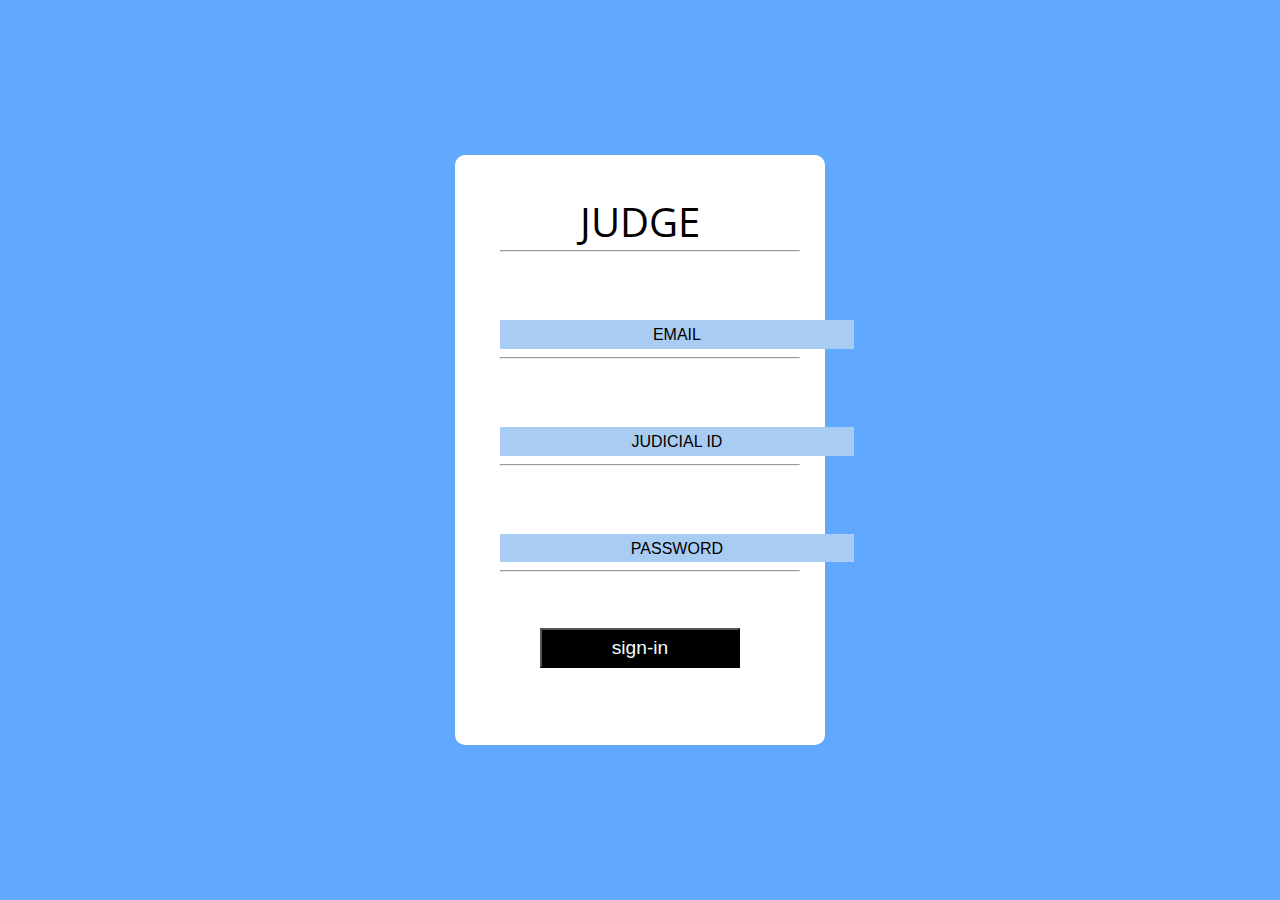
<file: Judge.html>
<!DOCTYPE html>
<html lang="en">

<head>
    <meta charset="UTF-8">
    <meta name="viewport" content="width=device-width, initial-scale=1.0">
    <title>Price Tiers</title>
    <link rel="stylesheet" href="https://fonts.googleapis.com/css?family=Open+Sans:400,600,700">
    <link rel="stylesheet" href="judgelo1.css">
    
</head>

<body>
    <div class="panel">

        <div class="userlogin">
           
            <h2 class="pricing-header">JUDGE</h2>
            <ul class="class">
               
             
            
            <hr>  
                <li><input type="email" id="email" placeholder="EMAIL"></li>
                <hr>  
                <li><input type="text" id="jur" placeholder="JUDICIAL ID"></li>
                <hr>
                <li><input type="password" id="password" placeholder="PASSWORD"></li>
                <hr>  
            </ul>
             <div class="btn"> 
                <a href="./jud.html"><button id="register">sign-in</button></a>
             </div>
       

    </div>

</body>

</html>
</file>
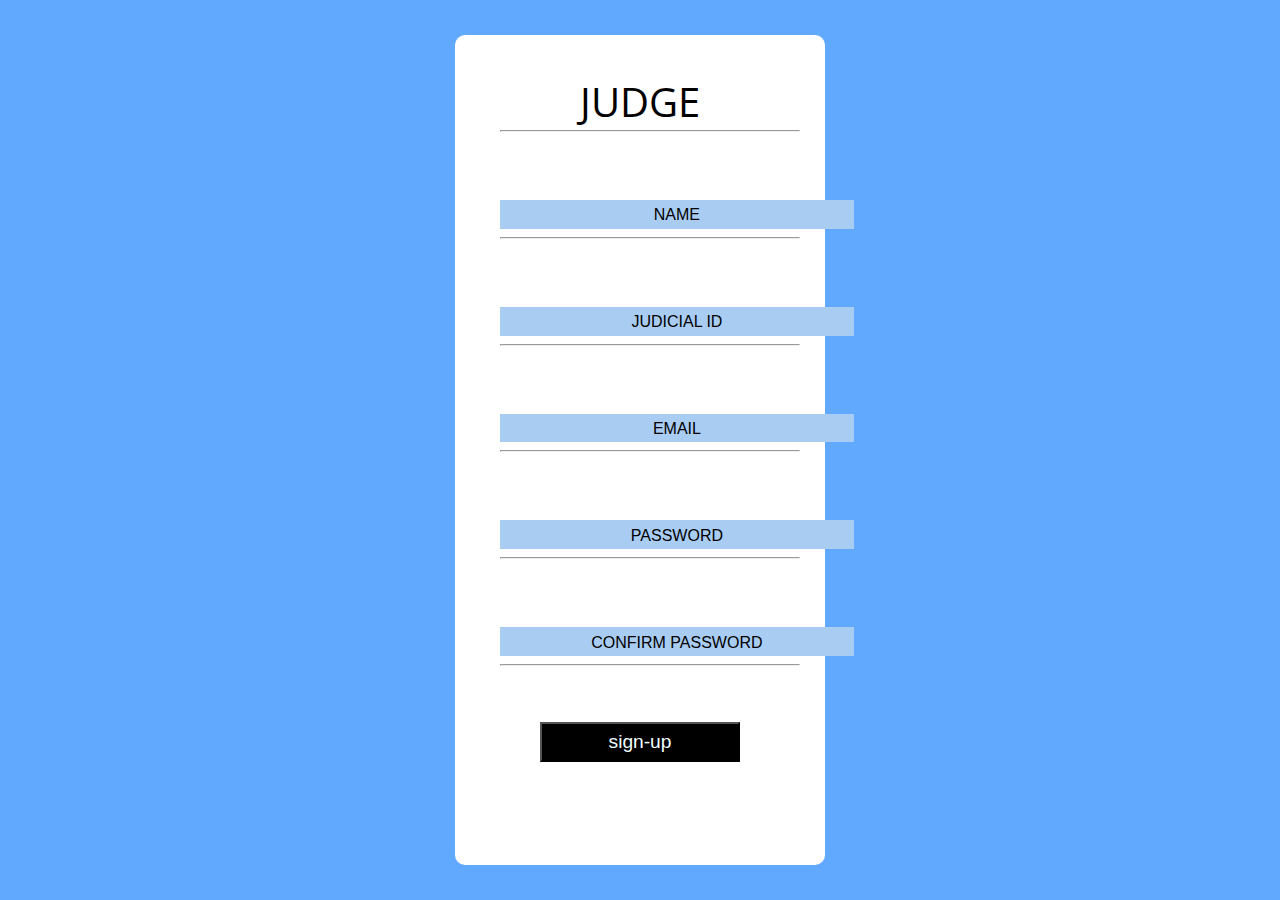
<file: judreg.html>
<!DOCTYPE html>
<html lang="en">

<head>
    <meta charset="UTF-8">
    <meta name="viewport" content="width=device-width, initial-scale=1.0">
    <title>Price Tiers</title>
    <link rel="stylesheet" href="https://fonts.googleapis.com/css?family=Open+Sans:400,600,700">
    <link rel="stylesheet" href="judregis.css">
    
</head>

<body>
    <div class="panel">

        <div class="userlogin">
           
            <h2 class="pricing-header">JUDGE</h2>
            <ul class="class">
              <hr>  
                <li><input type="text" id="name" placeholder="NAME"></li>
                <hr>
                <li><input type="text" id="jur" placeholder="JUDICIAL ID"></li>
            
            <hr>  
                <li></li><input type="email" id="email" placeholder="EMAIL"></li>
                <hr>  
                <li><input type="password" id="password" placeholder="PASSWORD"></li>
                <hr>  
                <li><input type="password" id="repass" placeholder="CONFIRM PASSWORD"</li>
                <hr>            
            </ul>
             <div class="btn"> 
                <a href="./jud.html"><button id="register">sign-up</button></a>
             </div>
       

    </div>

</body>

</html>
</file>
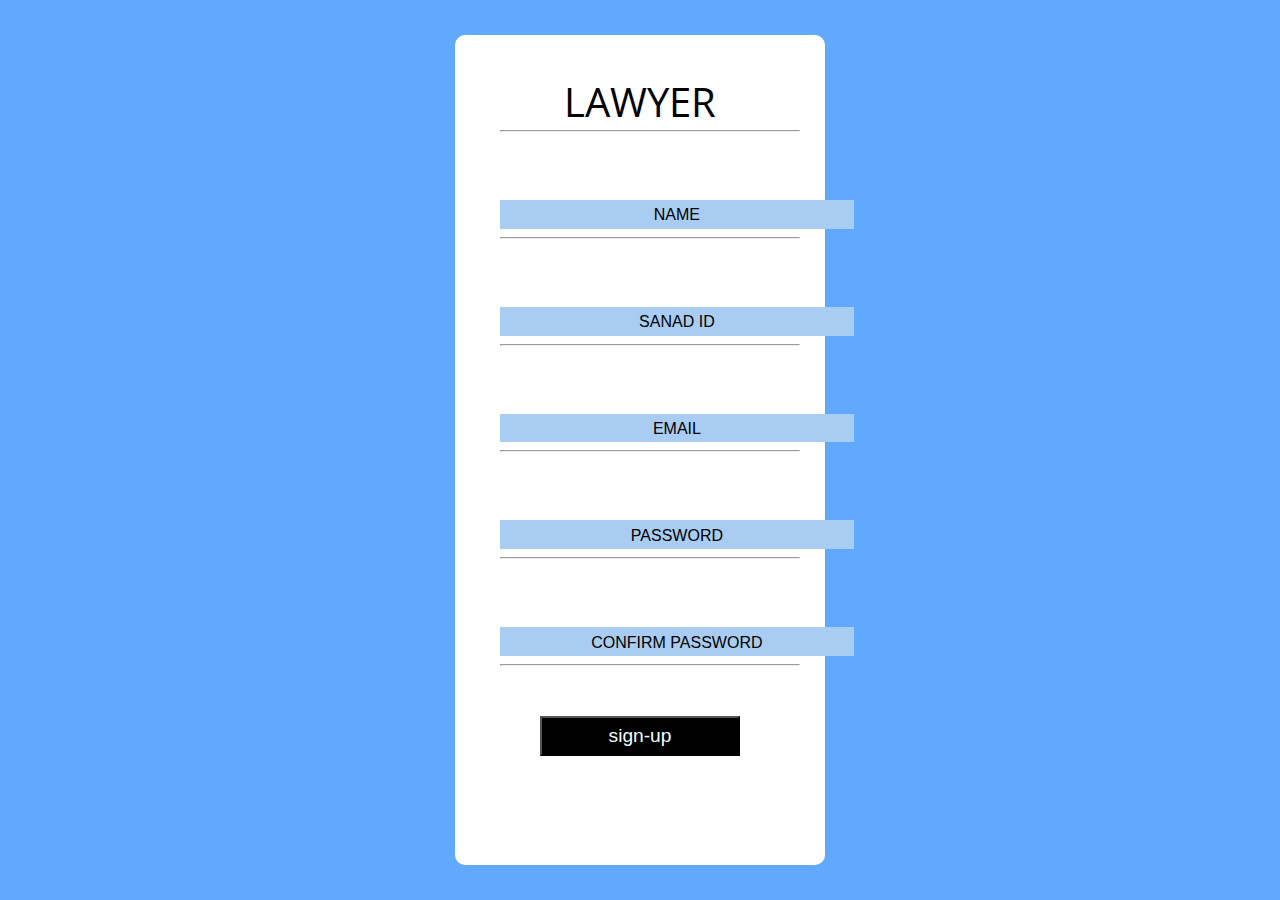
<file: lawreg.html>
<!DOCTYPE html>
<html lang="en">

<head>
    <meta charset="UTF-8">
    <meta name="viewport" content="width=device-width, initial-scale=1.0">
    <title>Price Tiers</title>
    <link rel="stylesheet" href="https://fonts.googleapis.com/css?family=Open+Sans:400,600,700">
    <link rel="stylesheet" href="lawyreg.css">
    
</head>

<body>
    <div class="panel">

        <div class="userlogin">
           
            <h2 class="pricing-header">LAWYER</h2>
            <ul class="class">
              <hr>  
                <li><input type="text" id="name" placeholder="NAME"></li>
            <hr>
            <li><input type="text" id="sanad" placeholder="SANAD ID"></li>

            <hr>  
                <li></li><input type="email" id="email" placeholder="EMAIL"></li>
                <hr>  
                <li><input type="password" id="password" placeholder="PASSWORD"></li>
                <hr>  
                <li><input type="password" id="repass" placeholder="CONFIRM PASSWORD"</li>
                <hr>            
            </ul>
             <div class="btn"> 
                <button id="register">sign-up</button>
             </div>
</file>
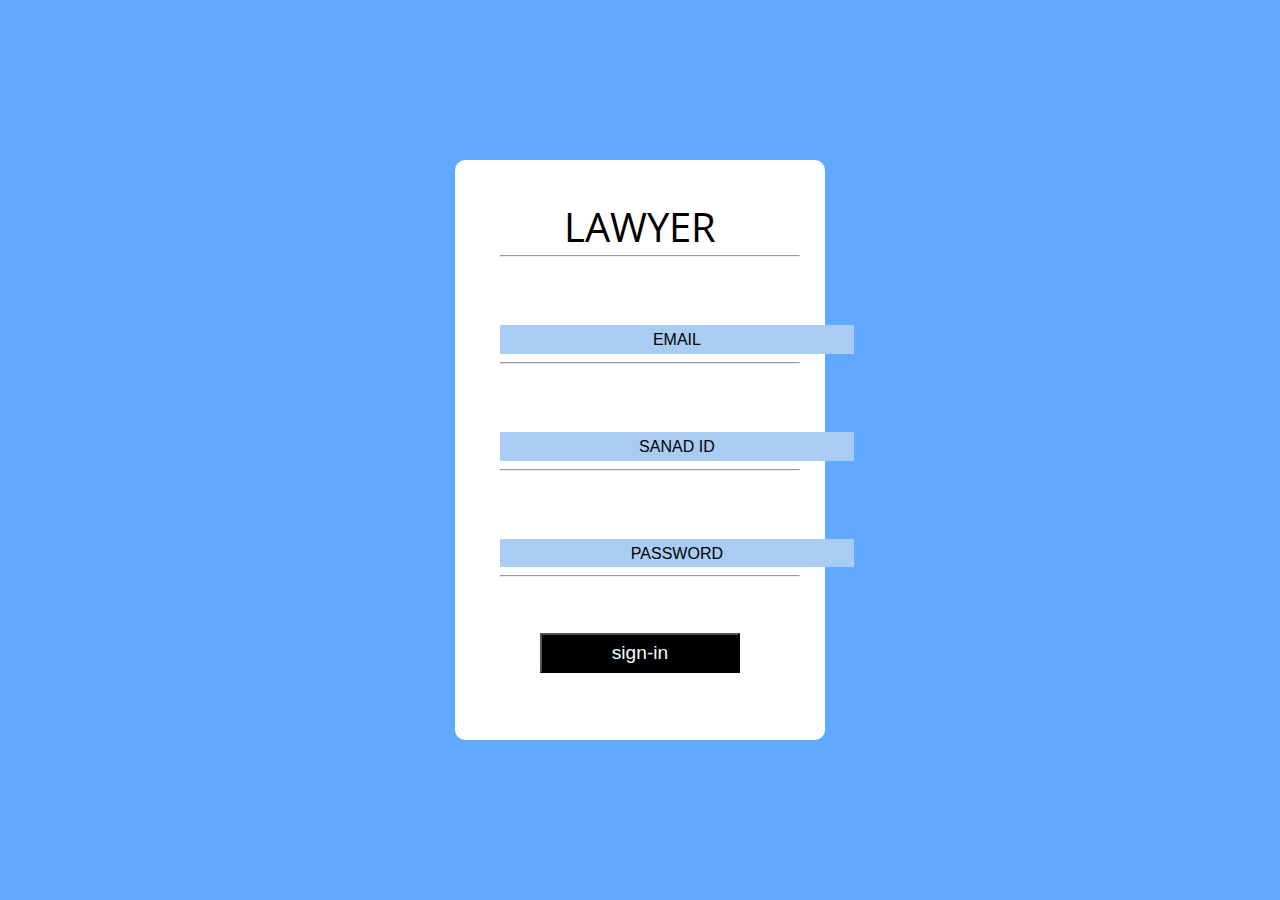
<file: lawyerLog.html>
<!DOCTYPE html>
<html lang="en">

<head>
    <meta charset="UTF-8">
    <meta name="viewport" content="width=device-width, initial-scale=1.0">
    <title>Price Tiers</title>
    <link rel="stylesheet" href="https://fonts.googleapis.com/css?family=Open+Sans:400,600,700">
    <link rel="stylesheet" href="Lawyerlog.css">
    
</head>

<body>
    <div class="panel">

        <div class="userlogin">
           
            <h2 class="pricing-header">LAWYER</h2>
            <ul class="class">
               
             
            
            <hr>  
                <li></li><input type="email" id="email" placeholder="EMAIL"></li>
                <hr> 
                <li></li><input type="email" id="sanad" placeholder="SANAD ID"></li>
                <hr>
                <li><input type="password" id="password" placeholder="PASSWORD"></li>
                <hr>  
            </ul>
             <div class="btn"> 
                <button id="register">sign-in</button>
             </div>
       

    </div>

</body>

</html>
</file>
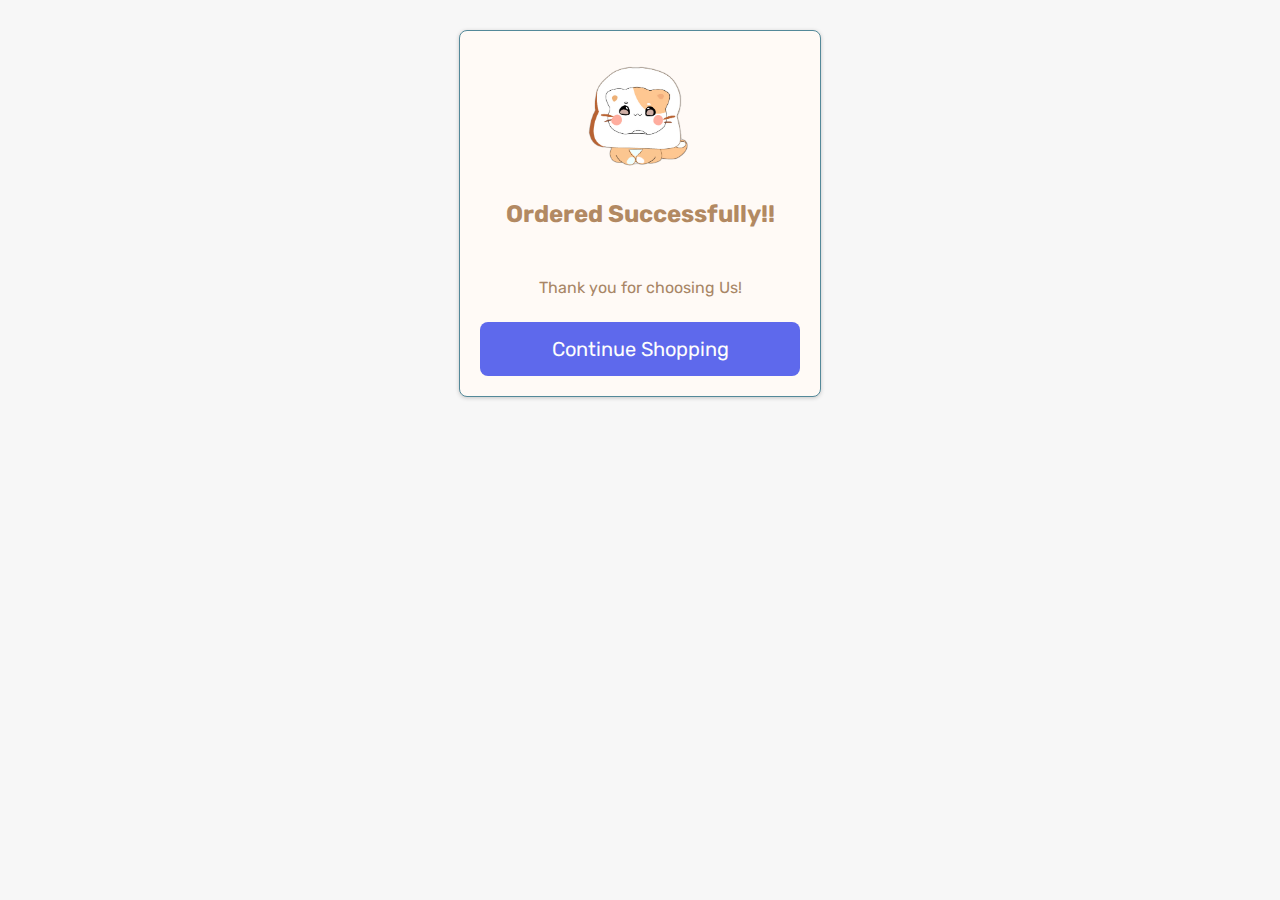
<file: success.html>
<!doctype html>
<html>
    <head>
        <title>Add to Cart</title>
        <meta name="viewport" content="width=device-width, initial-scale=1.0">
        <link rel="preconnect" href="https://fonts.googleapis.com">
        <link rel="preconnect" href="https://fonts.gstatic.com" crossorigin>
        <link href="https://fonts.googleapis.com/css2?family=Rubik:wght@300&display=swap" rel="stylesheet">
        <link rel="stylesheet" href="orderStyle.css">
    </head>
    <body>
        <div class="container">
            <!-- <img src="assets/cat.png"> -->
            <img src="img/catLogo.png">
            <h1 id="input-field">Ordered Successfully!!</h1>
            <p>Thank you for choosing Us!</p>
            <a href="http://localhost:7000/" id="add-button">Continue Shopping</a>
        </div>
    </body>
</html>
</file>
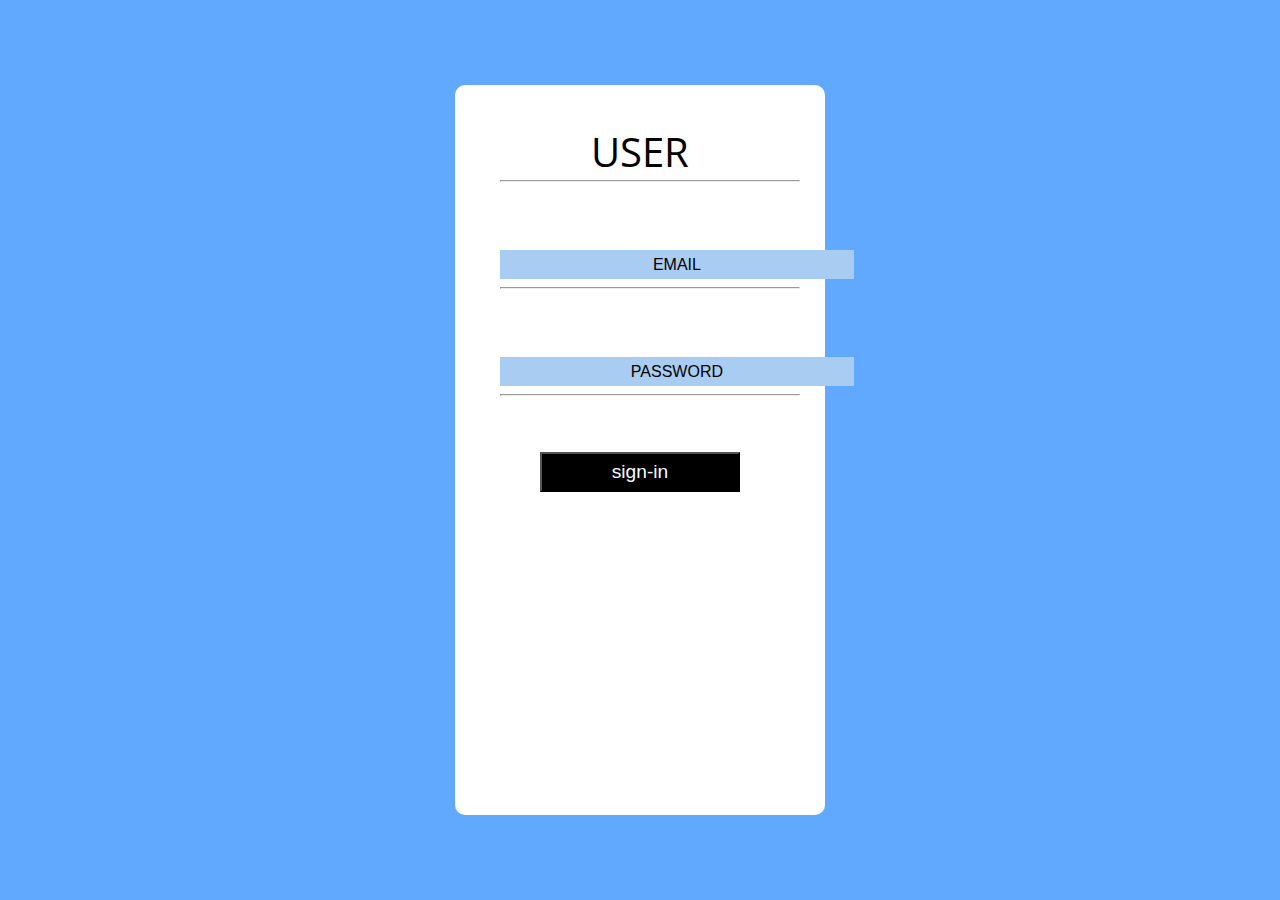
<file: userlogin.html>
<!DOCTYPE html>
<html lang="en">

<head>
    <meta charset="UTF-8">
    <meta name="viewport" content="width=device-width, initial-scale=1.0">
    <title>login</title>
    <link rel="stylesheet" href="https://fonts.googleapis.com/css?family=Open+Sans:400,600,700">
    <link rel="stylesheet" href="userl.css">
    
</head>

<body>
    <div class="panel">

        <div class="userlogin">
           
            <h2 class="pricing-header">user</h2>
            <ul class="class">
               
             
            
            <hr>  
                <li></li><input type="email" id="email" placeholder="EMAIL"></li>
                <hr>  
                <li><input type="password" id="password" placeholder="PASSWORD"></li>
                <hr>  
            </ul>
             <div class="btn"> 
                <a href="./index1.html"><button id="register">sign-in</button></a>
             </div>
       

    </div>

</body>

</html>
</file>
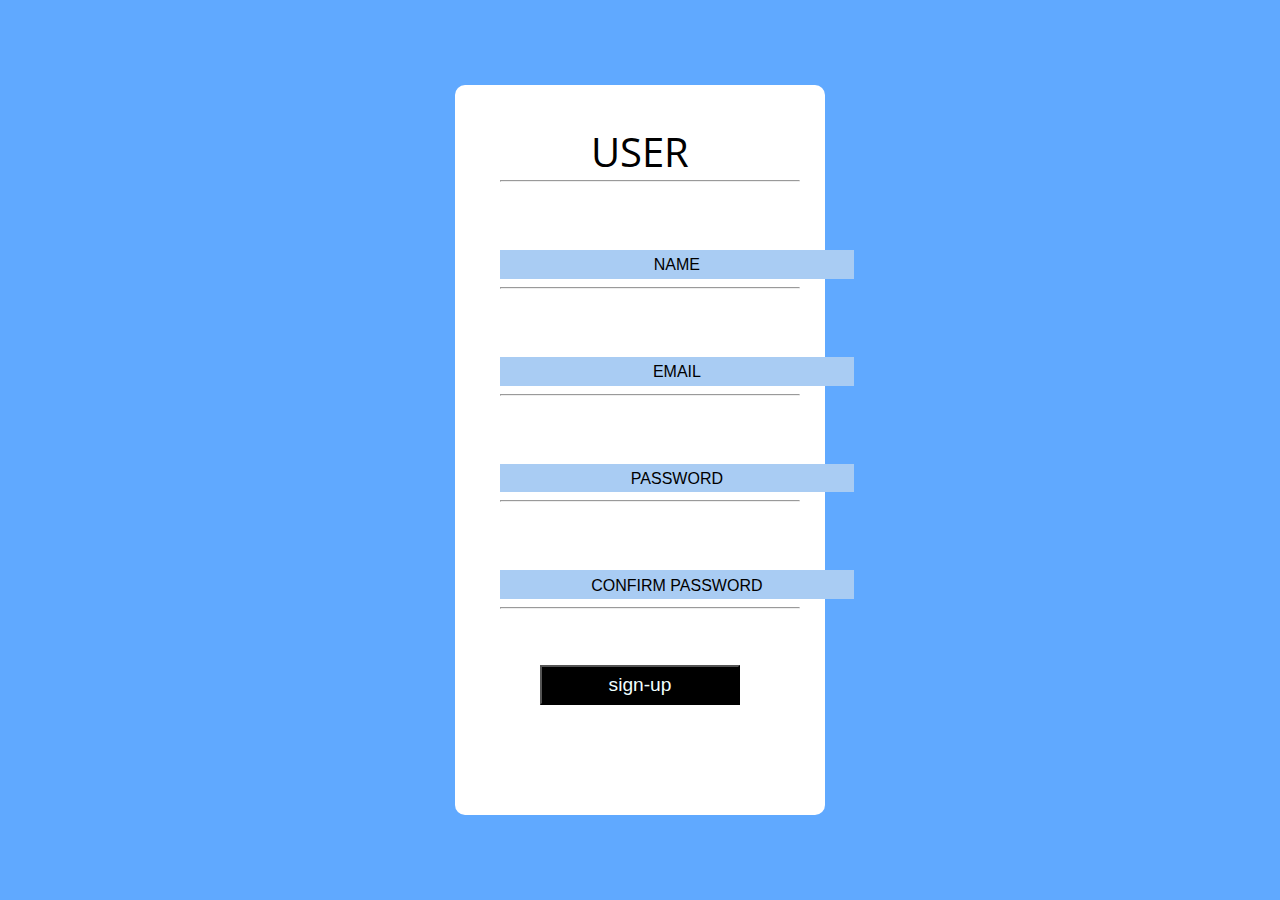
<file: userreg.html>
<!DOCTYPE html>
<html lang="en">

<head>
    <meta charset="UTF-8">
    <meta name="viewport" content="width=device-width, initial-scale=1.0">
    <title>login</title>
    <link rel="stylesheet" href="https://fonts.googleapis.com/css?family=Open+Sans:400,600,700">
    <link rel="stylesheet" href="userl.css">
    
</head>

<body>
    <div class="panel">

        <div class="userlogin">
           
            <h2 class="pricing-header">user</h2>
            <ul class="class">
              <hr>

                <li><input type="text" id="name" placeholder="NAME"></li>
            <hr>  
                <li></li><input type="email" id="email" placeholder="EMAIL"></li>
                <hr>  
                <li><input type="password" id="password" placeholder="PASSWORD"></li>
                <hr>  
                <li><input type="password" id="repass" placeholder="CONFIRM PASSWORD"</li>
                <hr>            
            </ul>
             <div class="btn"> 
                <a href="./index1.html"><button id="register">sign-up</button></a>
             </div>
       

    </div>

</body>

</html>
</file>
<file: judgelo1.css>
html, body, div, span, applet, object, iframe,
h1, h2, h3, h4, h5, h6, p, blockquote, pre,
a, abbr, acronym, address, big, cite, code,
del, dfn, em, img, ins, kbd, q, s, samp,
small, strike, strong, sub, sup, tt, var,
b, u, i, center,
dl, dt, dd, ol, ul, li,
fieldset, form, label, legend,
table, caption, tbody, tfoot, thead, tr, th, td,
article, aside, canvas, details, embed, 
figure, figcaption, footer, header, hgroup, 
menu, nav, output, ruby, section, summary,
time, mark, audio, video {
	margin: 0;
	padding: 0;
	border: 0;
	font-size: 100%;
	font: inherit;
	vertical-align: baseline;
}
/* HTML5 display-role reset for older browsers */
article, aside, details, figcaption, figure, 
footer, header, hgroup, menu, nav, section {
	display: block;
}
body {
	line-height: 1;
}
ol, ul {
	list-style: none;
}
blockquote, q {
	quotes: none;
}
blockquote:before, blockquote:after,
q:before, q:after {
	content: '';
	content: none;
}
table {
	border-collapse:separate;
	border-spacing: 0;
}

html {
  box-sizing: border-box;
  font-family: 'Open Sans', sans-serif;
}

body {
  background-color: #60a9ff;
  display: flex;
  justify-content: center;
  align-items: center;
  min-height: 100vh;
}
.class{
    padding-inline-start: 20px;
    
}

input{
     margin-top: 20% ;
     margin-right:20% ;
     width: 350px;
     height:25px;
border:none;
font-size: larger;
background-color: #a9ccf3;
padding:  0.1em  ;
text-align: center;
outline: none;
}
input::placeholder{
    font-size: medium;
    color: black;
}
#register{
    margin-top: 15%;
    height: 40px;
    width: 200px;
    background-color: black;
    color: azure;
    font-size: larger;
    
    
}
#jur{
  margin-top: 20% ;
     margin-right:20% ;
     width: 350px;
     height:25px;
border:none;
font-size: larger;
background-color: #a9ccf3;
padding:  0.1em  ;
text-align: center;
outline: none;
}
#register:hover{
  background-color: #e1f1ff;
  color: black;
}

.panel {
  background-color: white;
  border-radius: 10px;
  padding: 15px 25px;
  width: 25%;
  height: 560px;
  max-width: 970px;
  display: flex;
  flex-direction: column;
  text-align: center;
  text-transform: uppercase;
}
h2{
  margin-top: 10%;
  font-size: 40px;
}

.userlogin {
  border: none;


@media (min-width: 900px){
  .panel {
    flex-direction: row;
  }
  .pricing-plan {
    border-bottom:#e1f1ff;
    border-right: 1px solid #e1f1ff;
    padding: 25px 50px;
  }
  .pricing-plan:last-child {
    border-right: none;
  }
}}
</file>
<file: judregis.css>
html, body, div, span, applet, object, iframe,
h1, h2, h3, h4, h5, h6, p, blockquote, pre,
a, abbr, acronym, address, big, cite, code,
del, dfn, em, img, ins, kbd, q, s, samp,
small, strike, strong, sub, sup, tt, var,
b, u, i, center,
dl, dt, dd, ol, ul, li,
fieldset, form, label, legend,
table, caption, tbody, tfoot, thead, tr, th, td,
article, aside, canvas, details, embed, 
figure, figcaption, footer, header, hgroup, 
menu, nav, output, ruby, section, summary,
time, mark, audio, video {
	margin: 0;
	padding: 0;
	border: 0;
	font-size: 100%;
	font: inherit;
	vertical-align: baseline;
}
/* HTML5 display-role reset for older browsers */
article, aside, details, figcaption, figure, 
footer, header, hgroup, menu, nav, section {
	display: block;
}
body {
	line-height: 1;
}
ol, ul {
	list-style: none;
}
blockquote, q {
	quotes: none;
}
blockquote:before, blockquote:after,
q:before, q:after {
	content: '';
	content: none;
}
table {
	border-collapse:separate;
	border-spacing: 0;
}

html {
  box-sizing: border-box;
  font-family: 'Open Sans', sans-serif;
}

body {
  background-color: #60a9ff;
  display: flex;
  justify-content: center;
  align-items: center;
  min-height: 100vh;
}
.class{
    padding-inline-start: 20px;
    
}

input{
     margin-top: 20% ;
     margin-right:20% ;
     width: 350px;
     height:25px;
border:none;
font-size: larger;
background-color: #a9ccf3;
padding:  0.1em  ;
text-align: center;
outline: none;
}
input::placeholder{
    font-size: medium;
    color: black;
}
#register{
    margin-top: 15%;
    height: 40px;
    width: 200px;
    background-color: black;
    color: azure;
    font-size: larger;
    
    
}
#jur{
  margin-top: 20% ;
     margin-right:20% ;
     width: 350px;
     height:25px;
border:none;
font-size: larger;
background-color: #a9ccf3;
padding:  0.1em  ;
text-align: center;
outline: none;
}
#register:hover{
  background-color: #e1f1ff;
  color: black;
}

.panel {
  background-color: white;
  border-radius: 10px;
  padding: 15px 25px;
  width: 25%;
  height: 800px;
  max-width: 970px;
  display: flex;
  flex-direction: column;
  text-align: center;
  text-transform: uppercase;
}
h2{
  margin-top: 10%;
  font-size: 40px;
}

.userlogin {
  border: none;


@media (min-width: 900px){
  .panel {
    flex-direction: row;
  }
  .pricing-plan {
    border-bottom:#e1f1ff;
    border-right: 1px solid #e1f1ff;
    padding: 25px 50px;
  }
  .pricing-plan:last-child {
    border-right: none;
  }
}}
</file>
<file: lawyreg.css>
html, body, div, span, applet, object, iframe,
h1, h2, h3, h4, h5, h6, p, blockquote, pre,
a, abbr, acronym, address, big, cite, code,
del, dfn, em, img, ins, kbd, q, s, samp,
small, strike, strong, sub, sup, tt, var,
b, u, i, center,
dl, dt, dd, ol, ul, li,
fieldset, form, label, legend,
table, caption, tbody, tfoot, thead, tr, th, td,
article, aside, canvas, details, embed, 
figure, figcaption, footer, header, hgroup, 
menu, nav, output, ruby, section, summary,
time, mark, audio, video {
	margin: 0;
	padding: 0;
	border: 0;
	font-size: 100%;
	font: inherit;
	vertical-align: baseline;
}
/* HTML5 display-role reset for older browsers */
article, aside, details, figcaption, figure, 
footer, header, hgroup, menu, nav, section {
	display: block;
}
body {
	line-height: 1;
}
ol, ul {
	list-style: none;
}
blockquote, q {
	quotes: none;
}
blockquote:before, blockquote:after,
q:before, q:after {
	content: '';
	content: none;
}
table {
	border-collapse:separate;
	border-spacing: 0;
}

html {
  box-sizing: border-box;
  font-family: 'Open Sans', sans-serif;
}

body {
  background-color: #60a9ff;
  display: flex;
  justify-content: center;
  align-items: center;
  min-height: 100vh;
}
.class{
    padding-inline-start: 20px;
    
}

input{
     margin-top: 20% ;
     margin-right:20% ;
     width: 350px;
     height:25px;
border:none;
font-size: larger;
background-color: #a9ccf3;
padding:  0.1em  ;
text-align: center;
outline: none;
}
input::placeholder{
    font-size: medium;
    color: black;
}
#register{
    margin-top: 13%;
    height: 40px;
    width: 200px;
    background-color: black;
    color: azure;
    font-size: larger;
    
    
}
#sanad{
  margin-top: 20% ;
     margin-right:20% ;
     width: 350px;
     height:25px;
border:none;
font-size: larger;
background-color: #a9ccf3;
padding:  0.1em  ;
text-align: center;
outline: none;
}
#register:hover{
  background-color: #e1f1ff;
  color: black;
}

.panel {
  background-color: white;
  border-radius: 10px;
  padding: 15px 25px;
  width: 25%;
  height: 800px;
  max-width: 970px;
  display: flex;
  flex-direction: column;
  text-align: center;
  text-transform: uppercase;
}
h2{
  margin-top: 10%;
  font-size: 40px;
}

.userlogin {
  border: none;


@media (min-width: 900px){
  .panel {
    flex-direction: row;
  }
  .pricing-plan {
    border-bottom:#e1f1ff;
    border-right: 1px solid #e1f1ff;
    padding: 25px 50px;
  }
  .pricing-plan:last-child {
    border-right: none;
  }
}}
</file>
<file: Lawyerlog.css>
html, body, div, span, applet, object, iframe,
h1, h2, h3, h4, h5, h6, p, blockquote, pre,
a, abbr, acronym, address, big, cite, code,
del, dfn, em, img, ins, kbd, q, s, samp,
small, strike, strong, sub, sup, tt, var,
b, u, i, center,
dl, dt, dd, ol, ul, li,
fieldset, form, label, legend,
table, caption, tbody, tfoot, thead, tr, th, td,
article, aside, canvas, details, embed, 
figure, figcaption, footer, header, hgroup, 
menu, nav, output, ruby, section, summary,
time, mark, audio, video {
	margin: 0;
	padding: 0;
	border: 0;
	font-size: 100%;
	font: inherit;
	vertical-align: baseline;
}
/* HTML5 display-role reset for older browsers */
article, aside, details, figcaption, figure, 
footer, header, hgroup, menu, nav, section {
	display: block;
}
body {
	line-height: 1;
}
ol, ul {
	list-style: none;
}
blockquote, q {
	quotes: none;
}
blockquote:before, blockquote:after,
q:before, q:after {
	content: '';
	content: none;
}
table {
	border-collapse:separate;
	border-spacing: 0;
}

html {
  box-sizing: border-box;
  font-family: 'Open Sans', sans-serif;
}

body {
  background-color: #60a9ff;
  display: flex;
  justify-content: center;
  align-items: center;
  min-height: 100vh;
}
.class{
    padding-inline-start: 20px;
    
}

input{
     margin-top: 20% ;
     margin-right:20% ;
     width: 350px;
     height:25px;
border:none;
font-size: larger;
background-color: #a9ccf3;
padding:  0.1em  ;
text-align: center;
outline: none;
}
input::placeholder{
    font-size: medium;
    color: black;
}
#register{
    margin-top: 15%;
    height: 40px;
    width: 200px;
    background-color: black;
    color: azure;
    font-size: larger;
    
    
}

#sanad{
  margin-top: 20% ;
     margin-right:20% ;
     width: 350px;
     height:25px;
border:none;
font-size: larger;
background-color: #a9ccf3;
padding:  0.1em  ;
text-align: center;
outline: none;
}
#register:hover{
  background-color: #e1f1ff;
  color: black;
}

.panel {
  background-color: white;
  border-radius: 10px;
  padding: 15px 25px;
  width: 25%;
  height: 550px;
  max-width: 970px;
  display: flex;
  flex-direction: column;
  text-align: center;
  text-transform: uppercase;
}
h2{
  margin-top: 10%;
  font-size: 40px;
}

.userlogin {
  border: none;


@media (min-width: 900px){
  .panel {
    flex-direction: row;
  }
  .pricing-plan {
    border-bottom:#e1f1ff;
    border-right: 1px solid #e1f1ff;
    padding: 25px 50px;
  }
  .pricing-plan:last-child {
    border-right: none;
  }
}}
</file>
<file: orderStyle.css>
html, body {
    margin: 0;
    padding: 0;
    font-family: 'Rubik', sans-serif;
    background-color: #f7f7f7;
    color: #432000;
    user-select: none;
}

.container {
    display: flex;
    flex-direction: column;
    max-width: 320px;
    margin: 30px auto;
    padding: 20px;
    background-color: #fffaf6;
    border: 1px solid #548999;
    border-radius: 8px;
    box-shadow: 0px 1px 4px rgba(0, 0, 0, 0.2)
}

img {
    width: 150px;
    margin: 0 auto;
}

h1 {
    color: #b28962;
    /* background-color: #DCE1EB; */
    border: 0;
    padding: 15px;
    border-radius: 8px;
    font-size: 1.5em;
    text-align: center;
    font-family: 'Rubik', sans-serif;
    margin: 10px 0;
}

p {
    color: #a88666;
    border: 0;
    padding: 15px;
    border-radius: 8px;
    font-size: 1em;
    text-align: center;
    font-family: 'Rubik', sans-serif;
    margin: 10px 0;
}

a {
    color: #FDFDFD;
    background-color: #5e69ec;
    border: 0;
    padding: 15px;
    border-radius: 8px;
    font-size: 20px;
    text-align: center;
    text-decoration: none;
    font-family: 'Rubik', sans-serif;
}

a:hover {
    background-color: #5058ac;
    cursor: pointer;
}
</file>
<file: userl.css>
html, body, div, span, applet, object, iframe,
h1, h2, h3, h4, h5, h6, p, blockquote, pre,
a, abbr, acronym, address, big, cite, code,
del, dfn, em, img, ins, kbd, q, s, samp,
small, strike, strong, sub, sup, tt, var,
b, u, i, center,
dl, dt, dd, ol, ul, li,
fieldset, form, label, legend,
table, caption, tbody, tfoot, thead, tr, th, td,
article, aside, canvas, details, embed, 
figure, figcaption, footer, header, hgroup, 
menu, nav, output, ruby, section, summary,
time, mark, audio, video {
	margin: 0;
	padding: 0;
	border: 0;
	font-size: 100%;
	font: inherit;
	vertical-align: baseline;
}
/* HTML5 display-role reset for older browsers */
article, aside, details, figcaption, figure, 
footer, header, hgroup, menu, nav, section {
	display: block;
}
body {
	line-height: 1;
}
ol, ul {
	list-style: none;
}
blockquote, q {
	quotes: none;
}
blockquote:before, blockquote:after,
q:before, q:after {
	content: '';
	content: none;
}
table {
	border-collapse:separate;
	border-spacing: 0;
}

html {
  box-sizing: border-box;
  font-family: 'Open Sans', sans-serif;
}

body {
  background-color: #60a9ff;
  display: flex;
  justify-content: center;
  align-items: center;
  min-height: 100vh;
}
.class{
    padding-inline-start: 20px;
    
}

input{
     margin-top: 20% ;
     margin-right:20% ;
     width: 350px;
     height:25px;
border:none;
font-size: larger;
background-color: #a9ccf3;
padding:  0.1em  ;
text-align: center;
outline: none;
}
input::placeholder{
    font-size: medium;
    color: black;
}
#register{
    margin-top: 15%;
    height: 40px;
    width: 200px;
    background-color: black;
    color: azure;
    font-size: larger;
    
    
}
#register:hover{
  background-color: #e1f1ff;
  color: black;
}

.panel {
  background-color: white;
  border-radius: 10px;
  padding: 15px 25px;
  width: 25%;
  height: 700px;
  max-width: 970px;
  display: flex;
  flex-direction: column;
  text-align: center;
  text-transform: uppercase;
}
h2{
  margin-top: 10%;
  font-size: 40px;
}

.userlogin {
  border: none;


@media (min-width: 900px){
  .panel {
    flex-direction: row;
  }
  .pricing-plan {
    border-bottom:#e1f1ff;
    border-right: 1px solid #e1f1ff;
    padding: 25px 50px;
  }
  .pricing-plan:last-child {
    border-right: none;
  }
}}
</file>
